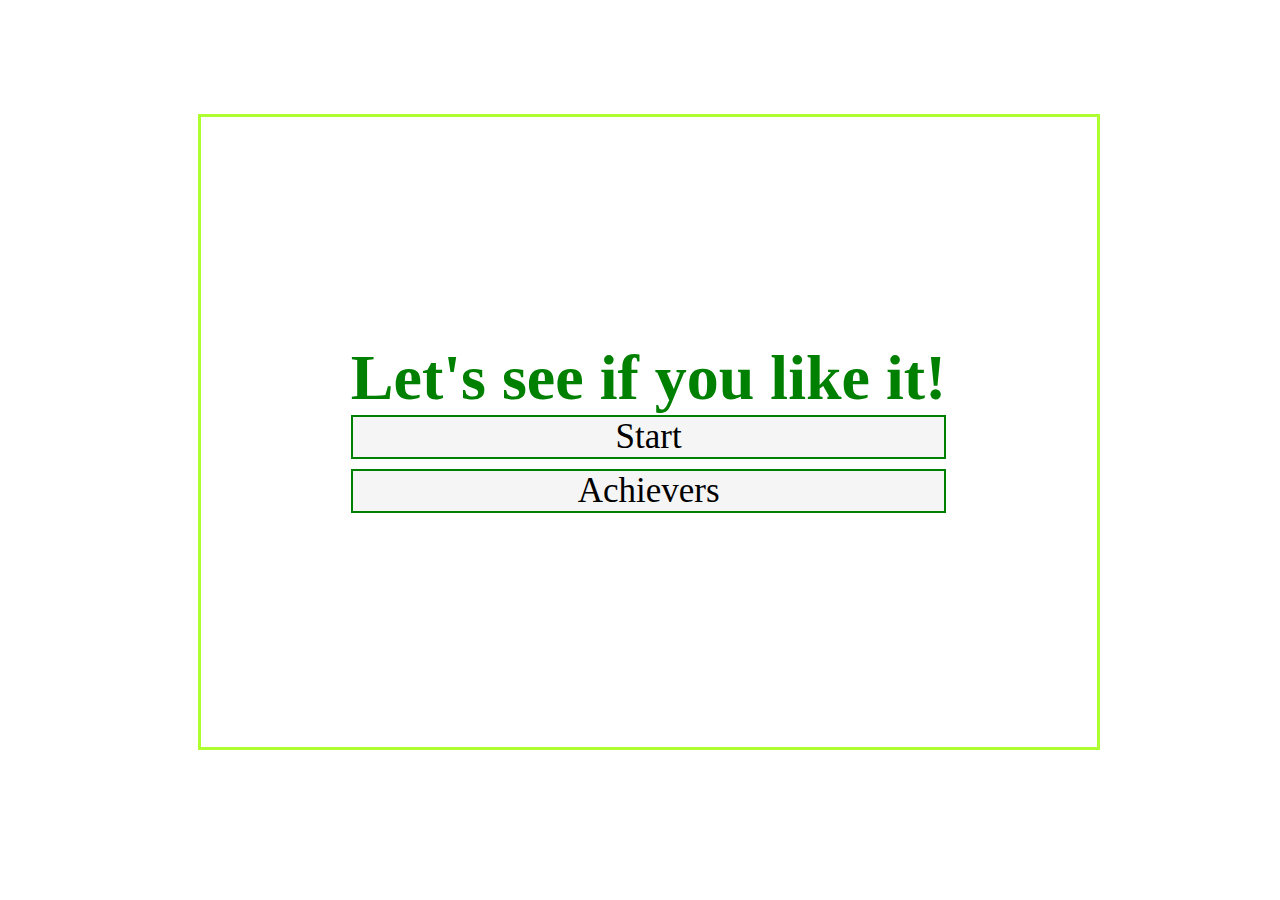
<file: index.html>
<!DOCTYPE html>
<html>
<head>
	<meta charset="utf-8">
	<meta name="viewport" content="width=device-width, initial-scale=1">
	<title> Junaid's APP</title>
	<link rel="stylesheet" type="text/css" href="style.css">  
</head>
<body>
	<div class="container"> 
		<div> 
			<h1> Let's see if you like it! </h1>
			<a href="Start.html"> Start </a>
			<a href="achievers.html"> Achievers  </a>
			</div>
</body>
</html>
</file>
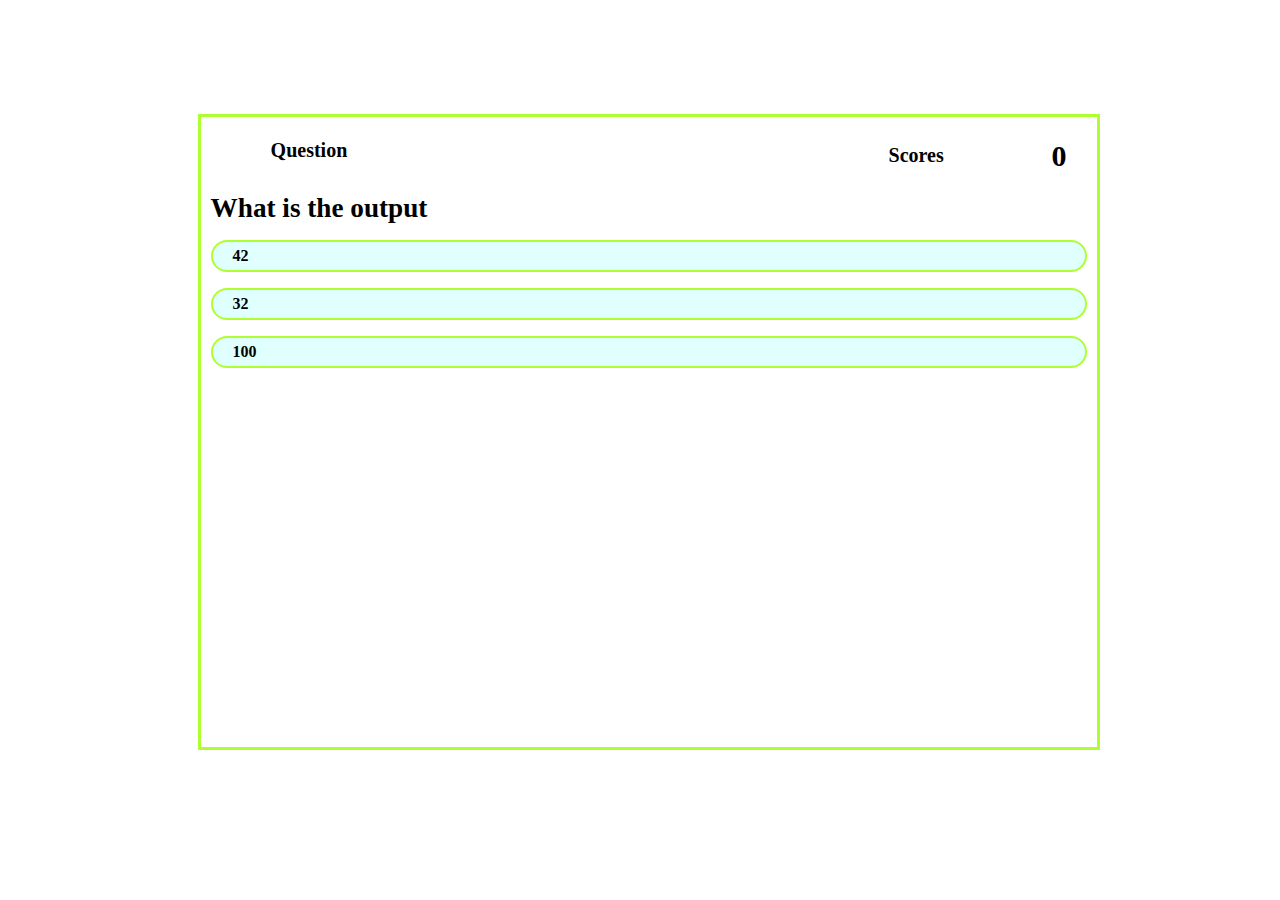
<file: start.html>
<!DOCTYPE html>
<html>
<head>
	<meta charset="utf-8">
	<meta name="viewport" content="width=device-width, initial-scale=1">
	<title> Start </title>
	<link rel="stylesheet" type="text/css" href="style.css">
</head>
<body>
	<div class="ques_container">
		<div class="allques">
			<div class="info">
				<div class="textques">
					<p> Question</p>
					<div id="progessBar">
						<div id="Progressfullbar"> </div>
					</div>
				</div>			
				<div class="textScore"> 
					<P> Scores</P>
					<h2>0</h2>
				</div>
			</div>
			<div class="questions">
				<div> <h3> What is the output </h3> </div>
				<div class="choices">
					<div> <p> 42 </p></div>
					<div> <p> 32 </p></div>
					<div> <p> 100 </p></div>
				</div>
				
			<div>	
		</div>
	</div>

</body>
</html>
</file>
<file: style.css>
.container {
	width:70vw  ;
	height: 70vh;
	display: flex;
	justify-content: center;
	align-items: center;
	text-align: center;
	border: 3px solid greenyellow;
	margin: 9% 15%;

}

h1{ 
	font-size: 4em;
	color: green;
	margin: 0;
}

a:link , a:visited {
	background-color: whitesmoke;
	color:  black;
	border:  2px solid green;
	padding: 10 px 20px;
	text-align: center;
	text-decoration: none;
	display: block;
	margin-bottom: 10px;
	font-size: 35px;
}

a:link a:active {
	background-color: green;
	color:  black;
	
}
.ques_container{
	width: 70vw;
	height: 70vh;
	justify-content: left;
	align-items: left;
	text-align: left;
	border: 3px solid greenyellow;
	margin: 9% 15%;
}

.allques {
	margin: 2px 10px;
}

.info{
	display: flex;
	width: 100%;
}
.textques {
	float: left;
	width: 50%;
	font-size: 20px;
	padding: 20px;
}
.textques p{
	margin: 0;
	padding-bottom: 5px;
	padding-left: 40px;
	font-weight: bold;
}

#progressbar {
	width: 10rem;
	height: 1rem;
	border: 0.2rem solid green;
	border-radius: 50px;
	overflow: hidden;
}
.textScore{
	width: 50%;
	float: right;
	font-size: 20px;
	padding: 20px;
	font-weight: bold;
}
.textScore p {
	float: left;
	margin: 0;
	padding-left: 220px;
	padding-top: 5px;
}
.textScore h2 {
	display: flex;
	float: right;
	margin: 0;
}
.questions{
	display: block;
	float: left;
	width: 100%;
}

.questions h3{
	font-size: 1.7rem;
	margin: 0;
}
.choices p {
	background-color: lightcyan;
	color: black;
	border: 2px solid greenyellow;
	padding: 5px 20px;
	text-align: left;
	display: block;
	border-radius: 50px;
	font-weight: bold;
}
. choices p:hover, .choices p active {
	background-color: #bec903;
	color: whitesmoke;
}

#achievers{
	font-size: 1.5rem;
	list-style-type: none;
}
</file>
